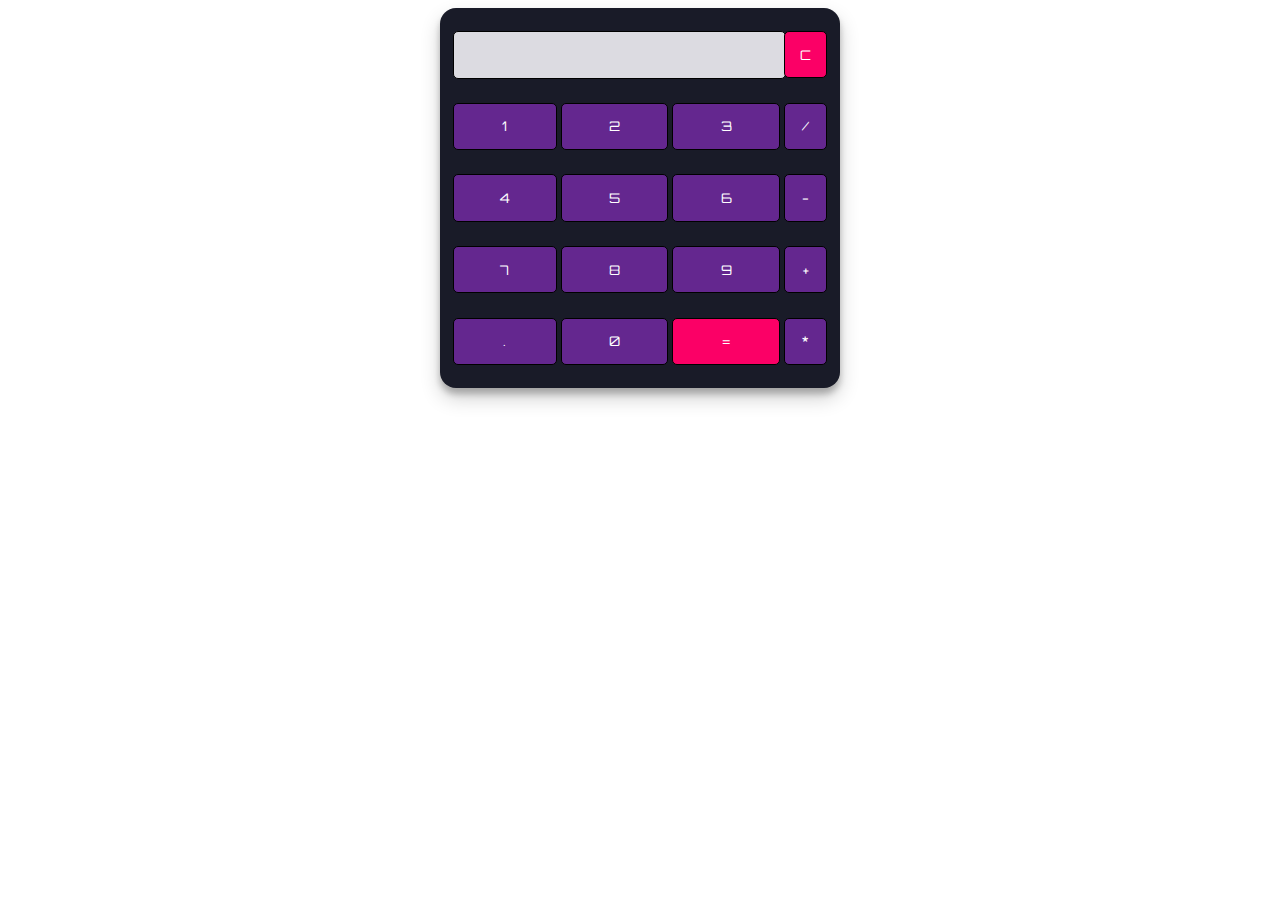
<file: FrontEnd/JavaScript/HTML CSS JS Projects/Simple-Calculator-main/Simple-Calculator-main/index.html>
<!DOCTYPE html>
<html lang="en" dir="ltr">
<head>
  <meta charset="utf-8">
  <title> Simple Calculator using HTML, CSS and JavaScript </title>
  <link rel="stylesheet" href="styles.css">
</head>
<body>
<table class="calculator" >
  <tr>
    <td colspan="3"> <input class="display-box" type="text" id="result" disabled /> </td>
    <!-- clearScreen() function clear all the values -->
    <td> <input type="button" value="C" onclick="clearScreen()" id="btn" /> </td>
  </tr>
  <tr>
    <!-- display() function display the value of clicked button -->
    <td> <input type="button" value="1" onclick="display('1')" /> </td>
    <td> <input type="button" value="2" onclick="display('2')" /> </td>
    <td> <input type="button" value="3" onclick="display('3')" /> </td>
    <td> <input type="button" value="/" onclick="display('/')" /> </td>
  </tr>
  <tr>
    <td> <input type="button" value="4" onclick="display('4')" /> </td>
    <td> <input type="button" value="5" onclick="display('5')" /> </td>
    <td> <input type="button" value="6" onclick="display('6')" /> </td>
    <td> <input type="button" value="-" onclick="display('-')" /> </td>
  </tr>
  <tr>
    <td> <input type="button" value="7" onclick="display('7')" /> </td>
    <td> <input type="button" value="8" onclick="display('8')" /> </td>
    <td> <input type="button" value="9" onclick="display('9')" /> </td>
    <td> <input type="button" value="+" onclick="display('+')" /> </td>
  </tr>
  <tr>
    <td> <input type="button" value="." onclick="display('.')" /> </td>
    <td> <input type="button" value="0" onclick="display('0')" /> </td>
    <!-- calculate() function evaluate the mathematical expression -->
    <td> <input type="button" value="=" onclick="calculate()" id="btn" /> </td>
    <td> <input type="button" value="*" onclick="display('*')" /> </td>
  </tr>
</table>
<script type="text/javascript" src="script.js"></script>
</body>
</html>
</file>
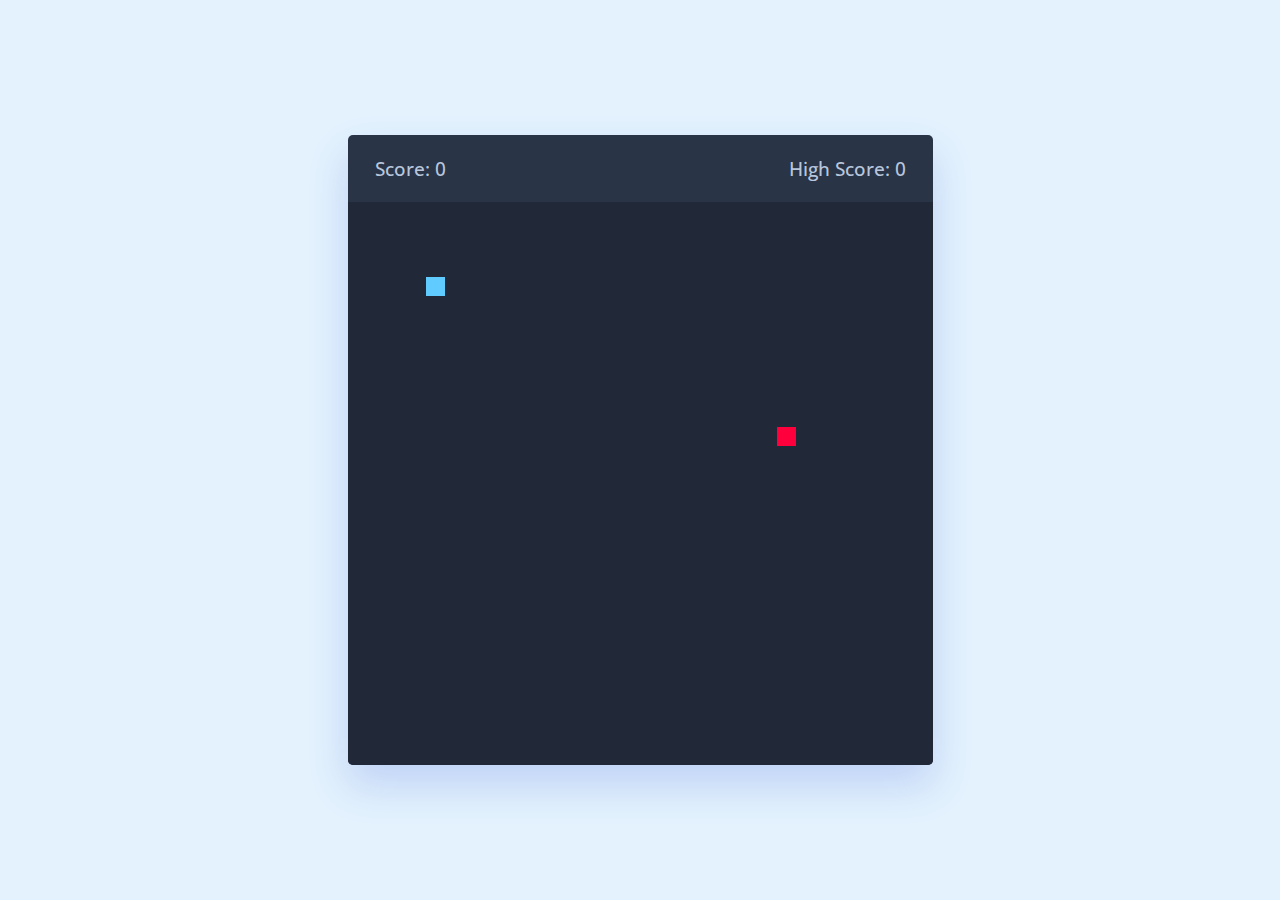
<file: FrontEnd/JavaScript/HTML CSS JS Projects/Snake Game in JavaScript/Snake Game in JavaScript/index.html>
<!DOCTYPE html>
<!-- Coding By CodingNepal - youtube.com/codingnepal -->
<html lang="en" dir="ltr">
  <head>
    <meta charset="utf-8">
    <title>Snake Game JavaScript | CodingNepal</title>
    <link rel="stylesheet" href="style.css">
    <meta name="viewport" content="width=device-width, initial-scale=1.0">
    <link rel="stylesheet" href="https://cdnjs.cloudflare.com/ajax/libs/font-awesome/6.3.0/css/all.min.css">
    <script src="script.js" defer></script>
  </head>
  <body>
    <div class="wrapper">
      <div class="game-details">
        <span class="score">Score: 0</span>
        <span class="high-score">High Score: 0</span>
      </div>
      <div class="play-board"></div>
      <div class="controls">
        <i data-key="ArrowLeft" class="fa-solid fa-arrow-left-long"></i>
        <i data-key="ArrowUp" class="fa-solid fa-arrow-up-long"></i>
        <i data-key="ArrowRight" class="fa-solid fa-arrow-right-long"></i>
        <i data-key="ArrowDown" class="fa-solid fa-arrow-down-long"></i>
      </div>
    </div>

  </body>
</html>
</file>
<file: FrontEnd/JavaScript/HTML CSS JS Projects/Simple-Calculator-main/Simple-Calculator-main/styles.css>
@import url('https://fonts.googleapis.com/css2?family=Orbitron&display=swap');
.calculator {
    padding: 10px;
    border-radius: 1em;
    height: 380px;
    width: 400px;
    margin: auto;
    background-color: #191b28;
    box-shadow: rgba(0, 0, 0, 0.19) 0px 10px 20px, rgba(0, 0, 0, 0.23) 0px 6px 6px;
}
.display-box {
    font-family: 'Orbitron', sans-serif;
    background-color: #dcdbe1;
    border: solid black 0.5px;
    color: black;
    border-radius: 5px;
    width: 100%;
    height: 65%;
}
#btn {
    background-color: #fb0066;
}
input[type=button] {
    font-family: 'Orbitron', sans-serif;
    background-color: #64278f;
    color: white;
    border: solid black 0.5px;
    width: 100%;
    border-radius: 5px;
    height: 70%;
    outline: none;
}
input:active[type=button] {
    background: #e5e5e5;
    -webkit-box-shadow: inset 0px 0px 5px #c1c1c1;
    -moz-box-shadow: inset 0px 0px 5px #c1c1c1;
    box-shadow: inset 0px 0px 5px #c1c1c1;
}
</file>
<file: FrontEnd/JavaScript/HTML CSS JS Projects/Snake Game in JavaScript/Snake Game in JavaScript/style.css>
/* Import Google font */
@import url('https://fonts.googleapis.com/css2?family=Open+Sans:wght@400;500;600;700&display=swap');
* {
  margin: 0;
  padding: 0;
  box-sizing: border-box;
  font-family: 'Open Sans', sans-serif;
}
body {
  display: flex;
  align-items: center;
  justify-content: center;
  min-height: 100vh;
  background: #E3F2FD;
}
.wrapper {
  width: 65vmin;
  height: 70vmin;
  display: flex;
  overflow: hidden;
  flex-direction: column;
  justify-content: center;
  border-radius: 5px;
  background: #293447;
  box-shadow: 0 20px 40px rgba(52, 87, 220, 0.2);
}
.game-details {
  color: #B8C6DC;
  font-weight: 500;
  font-size: 1.2rem;
  padding: 20px 27px;
  display: flex;
  justify-content: space-between;
}
.play-board {
  height: 100%;
  width: 100%;
  display: grid;
  background: #212837;
  grid-template: repeat(30, 1fr) / repeat(30, 1fr);
}
.play-board .food {
  background: #FF003D;
}
.play-board .head {
  background: #60CBFF;
}

.controls {
  display: none;
  justify-content: space-between;
}
.controls i {
  padding: 25px 0;
  text-align: center;
  font-size: 1.3rem;
  color: #B8C6DC;
  width: calc(100% / 4);
  cursor: pointer;
  border-right: 1px solid #171B26;
}
</file>
